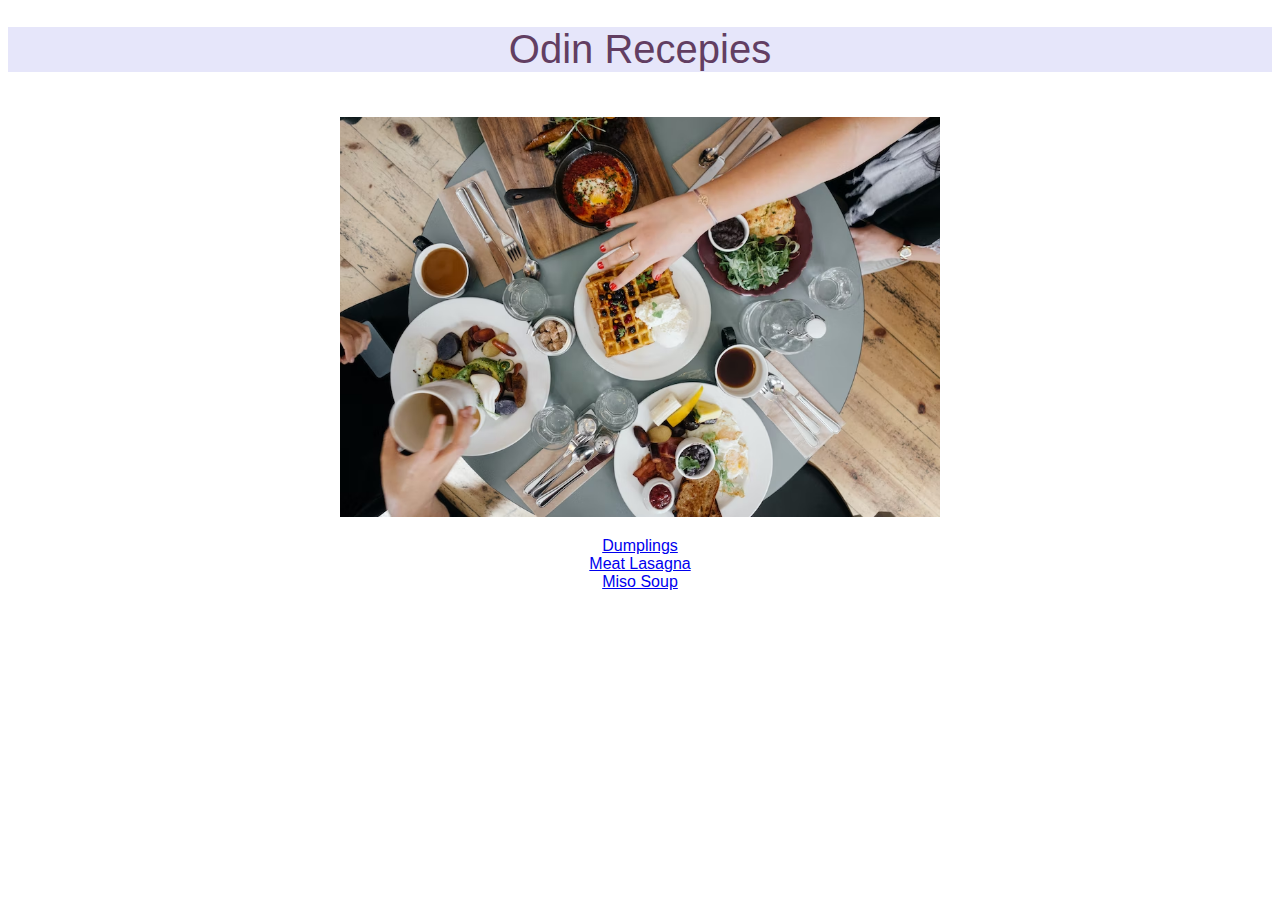
<file: index.html>
<!DOCTYPE html>
<html lang="en">
<head>
    <meta charset="UTF-8">
    <meta http-equiv="X-UA-Compatible" content="IE=edge">
    <meta name="viewport" content="width=device-width, initial-scale=1.0">
    <link rel="stylesheet" href="style.css">
    <title>Odin Recepies</title>
</head>
<body>
    <h1 class="big-title home-title">Odin Recepies</h1> <br>
    <img src="images/food.jpg" alt="Food on table" width="600">
    <div class="lists">
        <ul>
            <li><a href="recepies/dumplings.html" target="_blank">Dumplings</a> <br></li>
            <li><a href="recepies/meat-lasagna.html" target="_blank">Meat Lasagna</a> <br></li>
            <li><a href="recepies/miso-soup.html" target="_blank">Miso Soup</a></li>
        </ul>
    </div>
</body>
</html>
</file>
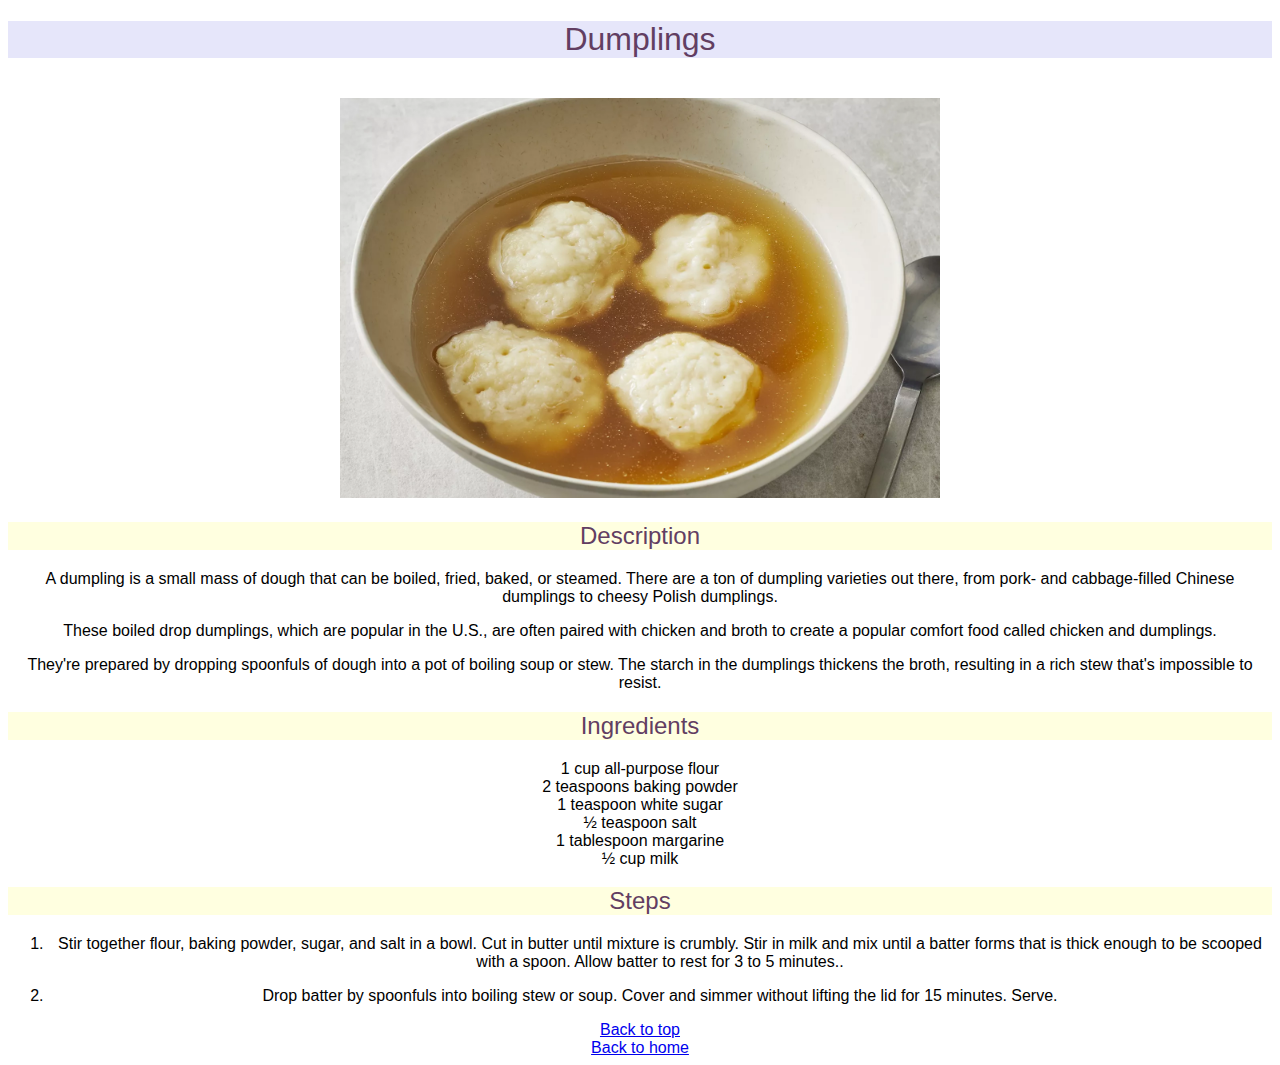
<file: recepies/dumplings.html>
<!DOCTYPE html>
<html lang="en">
<head>
    <meta charset="UTF-8">
    <meta http-equiv="X-UA-Compatible" content="IE=edge">
    <meta name="viewport" content="width=device-width, initial-scale=1.0">
    <title>Dumplings</title>
    <link rel="stylesheet" href="../style.css">
</head>
<body>
    <h1 class="big-title">Dumplings</h1> <br>
    <img src="../images/dumplings.jpg" alt="Finished dumplings" width="600"> <br>
    <h2 class="recepie-title">Description</h2>
        <p>
            A dumpling is a small mass of dough that can be boiled, fried, baked, or steamed. There are a ton of dumpling varieties out there, from pork- and cabbage-filled Chinese dumplings to cheesy Polish dumplings.
        </p>
        <p>
            These boiled drop dumplings, which are popular in the U.S., are often paired with chicken and broth to create a popular comfort food called chicken and dumplings.
        </p>
        <p>
            They're prepared by dropping spoonfuls of dough into a pot of boiling soup or stew. The starch in the dumplings thickens the broth, resulting in a rich stew that's impossible to resist.
        </p>

     <h2 class="recepie-title">Ingredients</h2>
            <ul>
                <li>1 cup all-purpose flour</li>
                <li>2 teaspoons baking powder</li>
                <li>1 teaspoon white sugar</li>
                <li>½ teaspoon salt</li>
                <li>1 tablespoon margarine</li>
                <li>½ cup milk</li>
            </ul>
     <h2 class="recepie-title">Steps</h2>
            <ol>
                <li>              
                    <p>
                        Stir together flour, baking powder, sugar, and salt in a bowl. Cut in butter until mixture is crumbly. Stir in milk and mix until a batter forms that is thick enough to be scooped with a spoon. Allow batter to rest for 3 to 5 minutes..
                    </p>
                </li>
                <li>
                    <p>
                        Drop batter by spoonfuls into boiling stew or soup. Cover and simmer without lifting the lid for 15 minutes. Serve.
                    </p>
                </li>
            </ol>
            <a href="#top">Back to top</a> <br>
            <a href="/#">Back to home</a>        

</body>
</html>
</file>
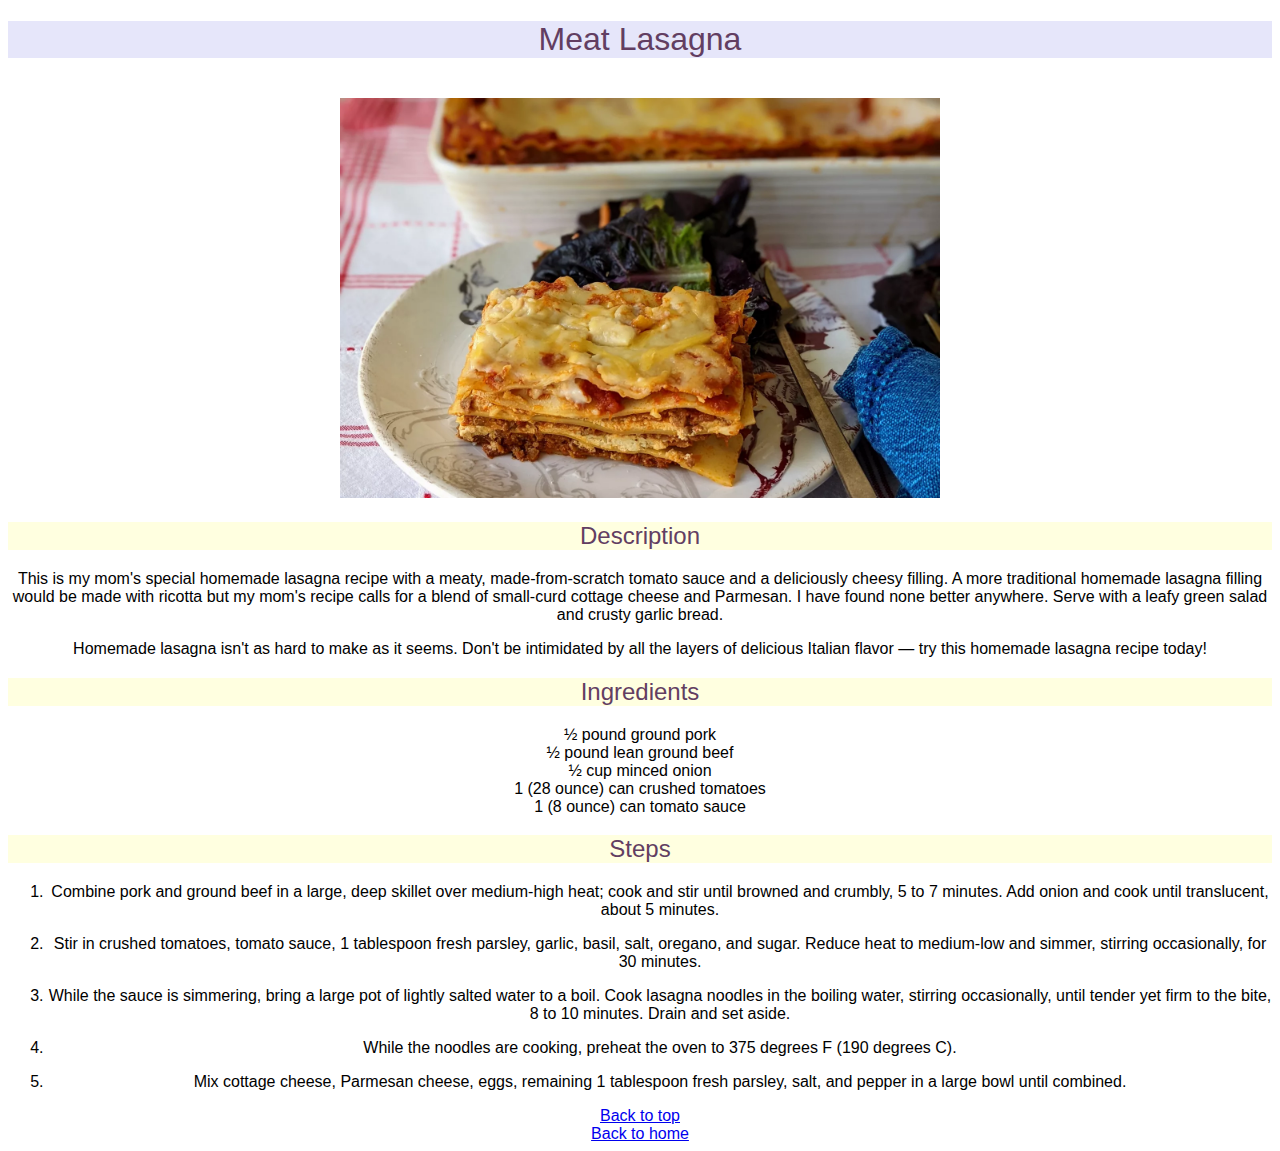
<file: recepies/meat-lasagna.html>
<!DOCTYPE html>
<html lang="en">
<head>
    <meta charset="UTF-8">
    <meta http-equiv="X-UA-Compatible" content="IE=edge">
    <meta name="viewport" content="width=device-width, initial-scale=1.0">
    <title>Meat Lasagna</title>
    <link rel="stylesheet" href="../style.css">
</head>
<body>
    <h1 class="big-title">Meat Lasagna</h1> <br>
    <img src="../images/lasagna.jpg" alt="Served lasagna" width="600"> <br>
    <h2 class="recepie-title">Description</h2>
        <p>
            This is my mom's special homemade lasagna recipe with a meaty, made-from-scratch tomato sauce and a deliciously cheesy filling. A more traditional homemade lasagna filling would be made with ricotta but my mom's recipe calls for a blend of small-curd cottage cheese and Parmesan. I have found none better anywhere. Serve with a leafy green salad and crusty garlic bread.
        </p>
        <p>
            Homemade lasagna isn't as hard to make as it seems. Don't be intimidated by all the layers of delicious Italian flavor — try this homemade lasagna recipe today!
        </p>
    <h2 class="recepie-title">Ingredients</h2>
        <ul>
            <li>½ pound ground pork</li>
            <li>½ pound lean ground beef</li>
            <li>½ cup minced onion</li>
            <li>1 (28 ounce) can crushed tomatoes</li>
            <li>1 (8 ounce) can tomato sauce</li>
        </ul>
    <h2 class="recepie-title">Steps</h2>
        <ol>
            <li>
                <p>
                    Combine pork and ground beef in a large, deep skillet over medium-high heat; cook and stir until browned and crumbly, 5 to 7 minutes. Add onion and cook until translucent, about 5 minutes.
                </p>
            </li>
            <li>
                <p>
                    Stir in crushed tomatoes, tomato sauce, 1 tablespoon fresh parsley, garlic, basil, salt, oregano, and sugar. Reduce heat to medium-low and simmer, stirring occasionally, for 30 minutes.
                </p>
            </li>
            <li>
                <p>
                    While the sauce is simmering, bring a large pot of lightly salted water to a boil. Cook lasagna noodles in the boiling water, stirring occasionally, until tender yet firm to the bite, 8 to 10 minutes. Drain and set aside.
                </p>
            </li>
            <li>
                <p>
                    While the noodles are cooking, preheat the oven to 375 degrees F (190 degrees C).
                </p>
            </li>
            <li>
                <p>
                    Mix cottage cheese, Parmesan cheese, eggs, remaining 1 tablespoon fresh parsley, salt, and pepper in a large bowl until combined.
                </p>
            </li>
        </ol>

        <a href="#top">Back to top</a> <br>
        <a href="/#">Back to home</a>
</body>
</html>
</file>
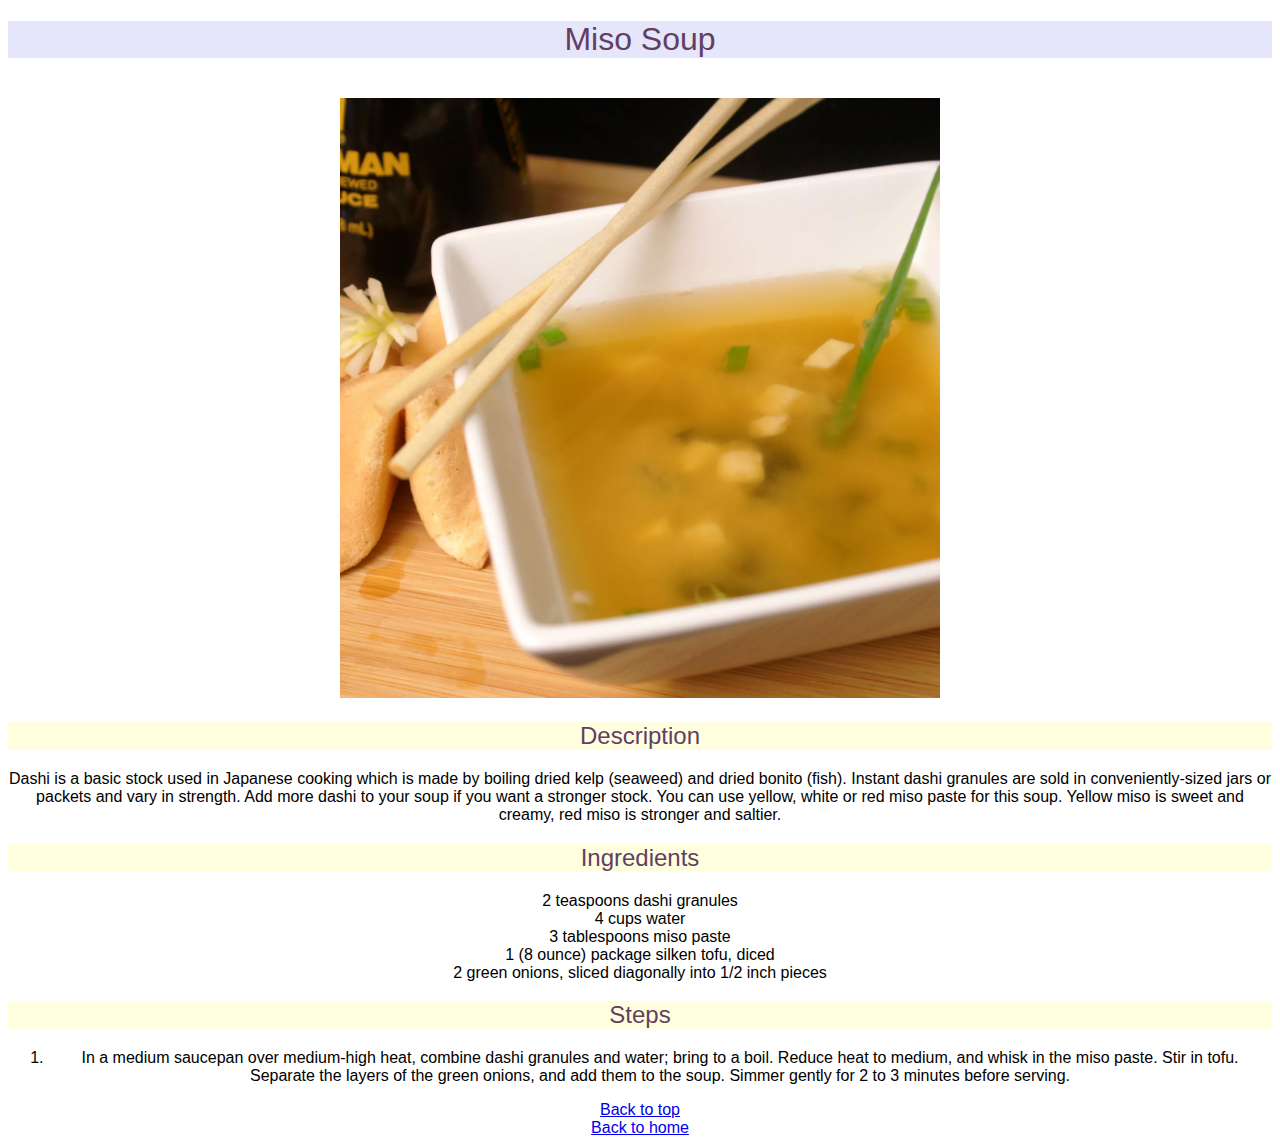
<file: recepies/miso-soup.html>
<!DOCTYPE html>
<html lang="en">
<head>
    <meta charset="UTF-8">
    <meta http-equiv="X-UA-Compatible" content="IE=edge">
    <meta name="viewport" content="width=device-width, initial-scale=1.0">
    <title>Miso Soup</title>
    <link rel="stylesheet" href="../style.css">
</head>
<body>  
    <h1 class="big-title">Miso Soup</h1> <br>
    <img src="../images/miso-soup.jpg" alt="Served Miso Soup" width="600"> <br>
    
    <h2 class="recepie-title">Description</h2>
        <p>
            Dashi is a basic stock used in Japanese cooking which is made by boiling dried kelp (seaweed) and dried bonito (fish). Instant dashi granules are sold in conveniently-sized jars or packets and vary in strength. Add more dashi to your soup if you want a stronger stock. You can use yellow, white or red miso paste for this soup. Yellow miso is sweet and creamy, red miso is stronger and saltier.
        </p>
     <h2 class="recepie-title">Ingredients</h2>
        <ul>
            <li>2 teaspoons dashi granules</li>
            <li>4 cups water</li>
            <li>3 tablespoons miso paste</li>
            <li>1 (8 ounce) package silken tofu, diced</li>
            <li>2 green onions, sliced diagonally into 1/2 inch pieces</li>
        </ul>
     <h2 class="recepie-title">Steps</h2>
        <ol>
            <li>
                <p>
                    In a medium saucepan over medium-high heat, combine dashi granules and water; bring to a boil. Reduce heat to medium, and whisk in the miso paste. Stir in tofu. Separate the layers of the green onions, and add them to the soup. Simmer gently for 2 to 3 minutes before serving.
                </p>
            </li>
        </ol>
        <a href="#top">Back to top</a> <br>
        <a href="/#">Back to home</a>
</body>
</html>
</file>
<file: style.css>
body{
    text-align: center;
    background-color: white;
    font-family: Verdana, Geneva, Tahoma, sans-serif;
}

ul{
    list-style: none;
    text-align: center;
    padding-left: 0;
}

.big-title{
    background-color:lavender;
    color:#623e62
}

.big-title.home-title{
    font-size: 40px;
}

.recepie-title, .big-title{
    font-weight: 100;
}

.recepie-title{
    background-color: lightyellow;
    color: #623e62;
}
</file>
